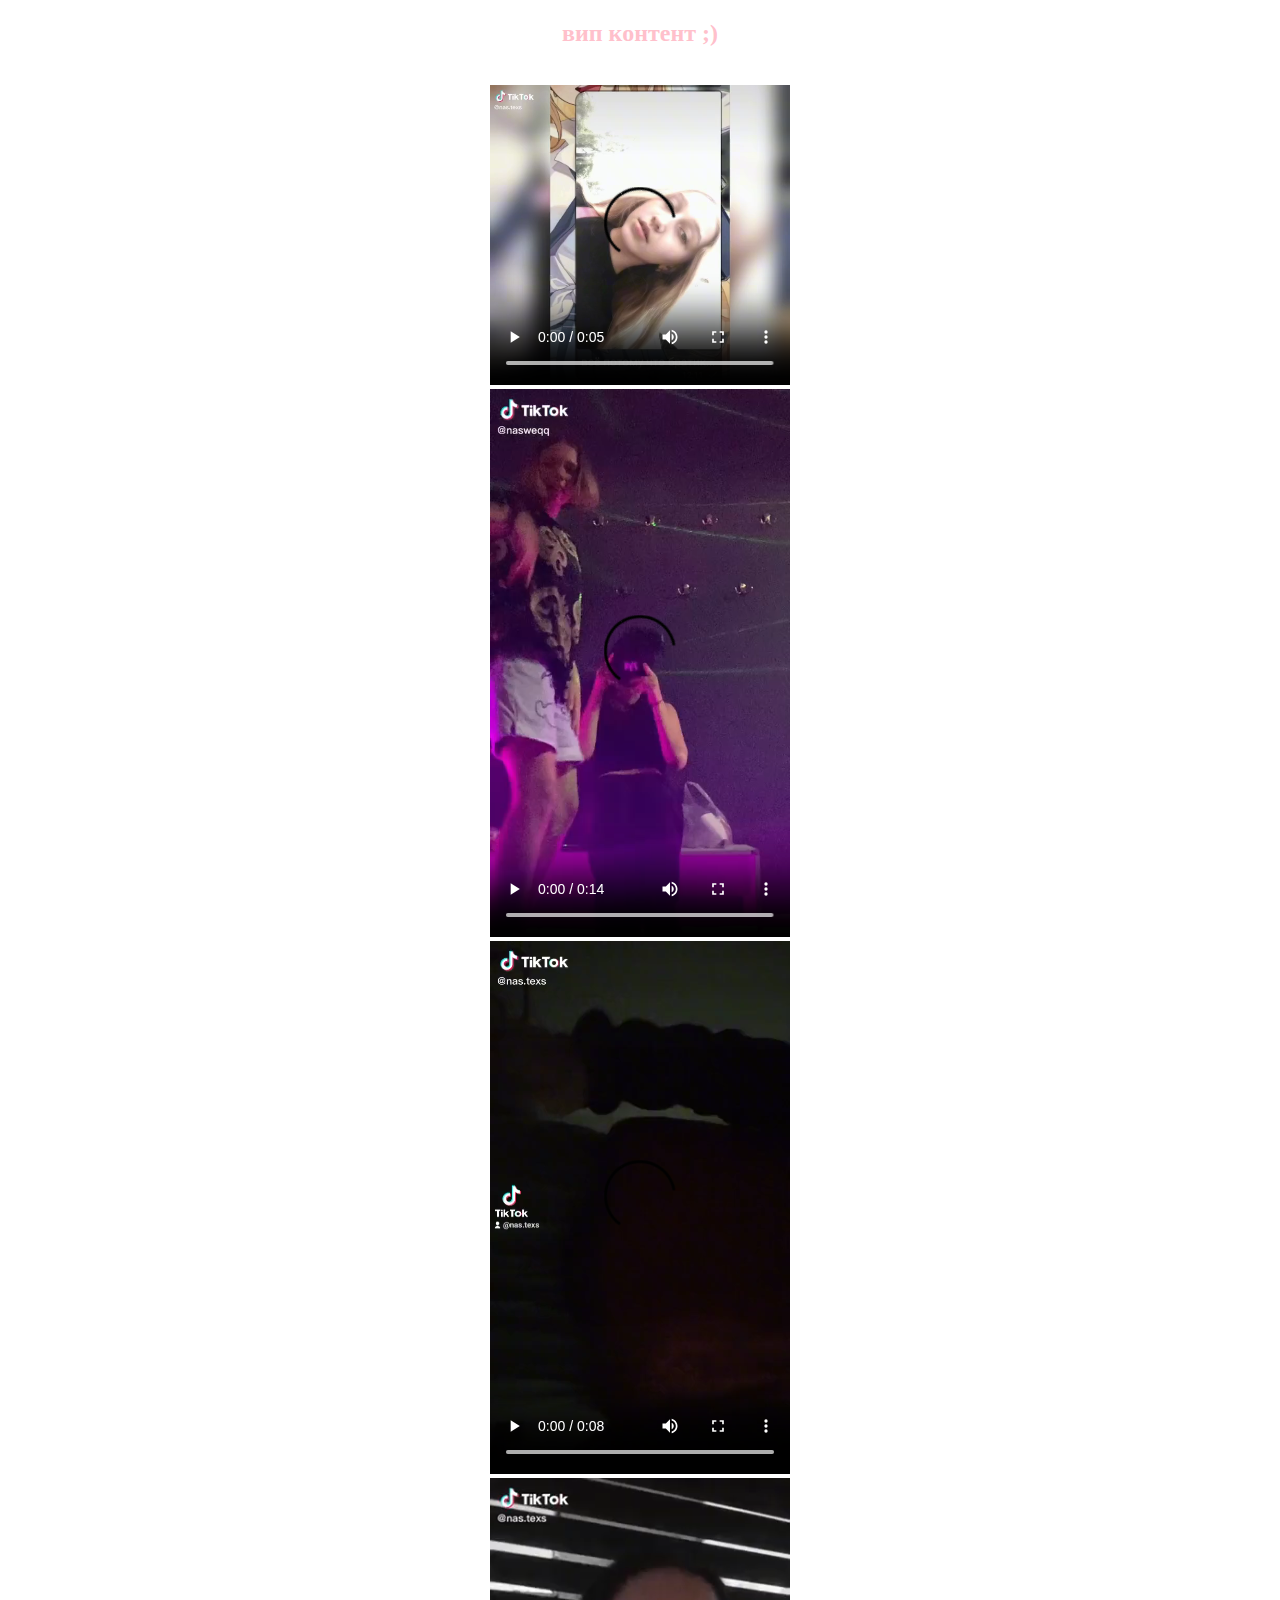
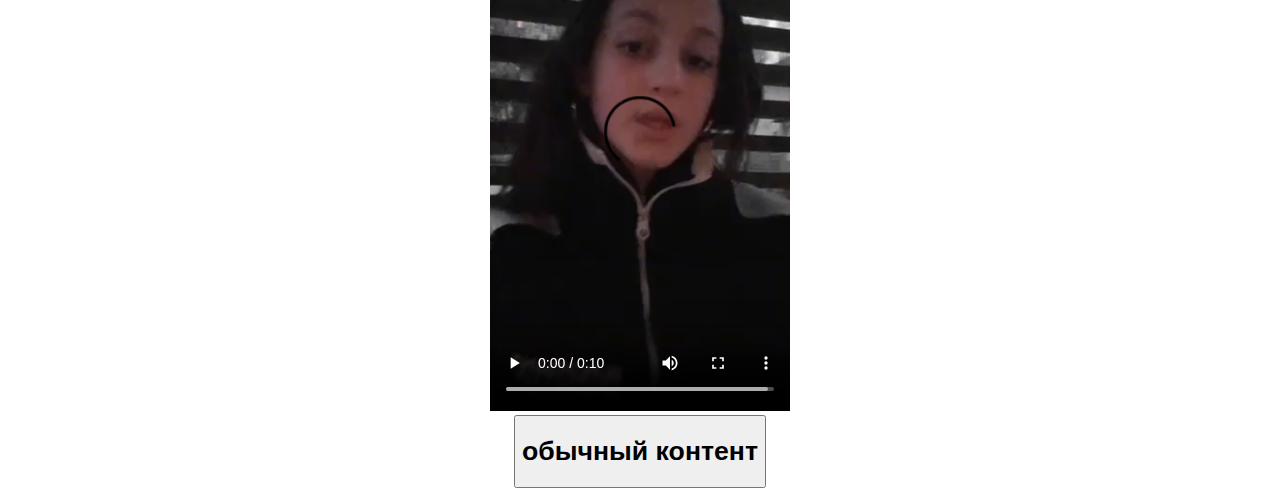
<file: vip.html>
<!DOCTYPE html>
<html>
    <head>
        <meta charset="utf-8">
        <title>вип контент</title>
        <link href="vip.css" rel="stylesheet">
    </head>
    <body>
        <center>
            <div class="notext">
                <h2>вип контент ;)</h2>
            </div><br>
             <video controls width="300px">
                <source src="vip4.mp4">
            </video><br>
            <video controls width="300px">
                <source src="vip3.MP4">
            </video><br>
            <video controls width="300px">
                <source src="vip1.mp4">
            </video><br>
            <video controls width="300px">
                <source src="vip2.mp4">
            </video><br>
            <nav>
                <a href="index.html">
                    <button>
                        <h1>обычный контент</h1>
                    </button>
                </a>
            </nav>
        </center>
    </body>
</html>
</file>
<file: vip.css>
body {
    display: block;
    background-image: url(https://i.ytimg.com/vi/H0llSSA6mXE/maxresdefault.jpg)
}

.notext {
    color: pink;
}
</file>
